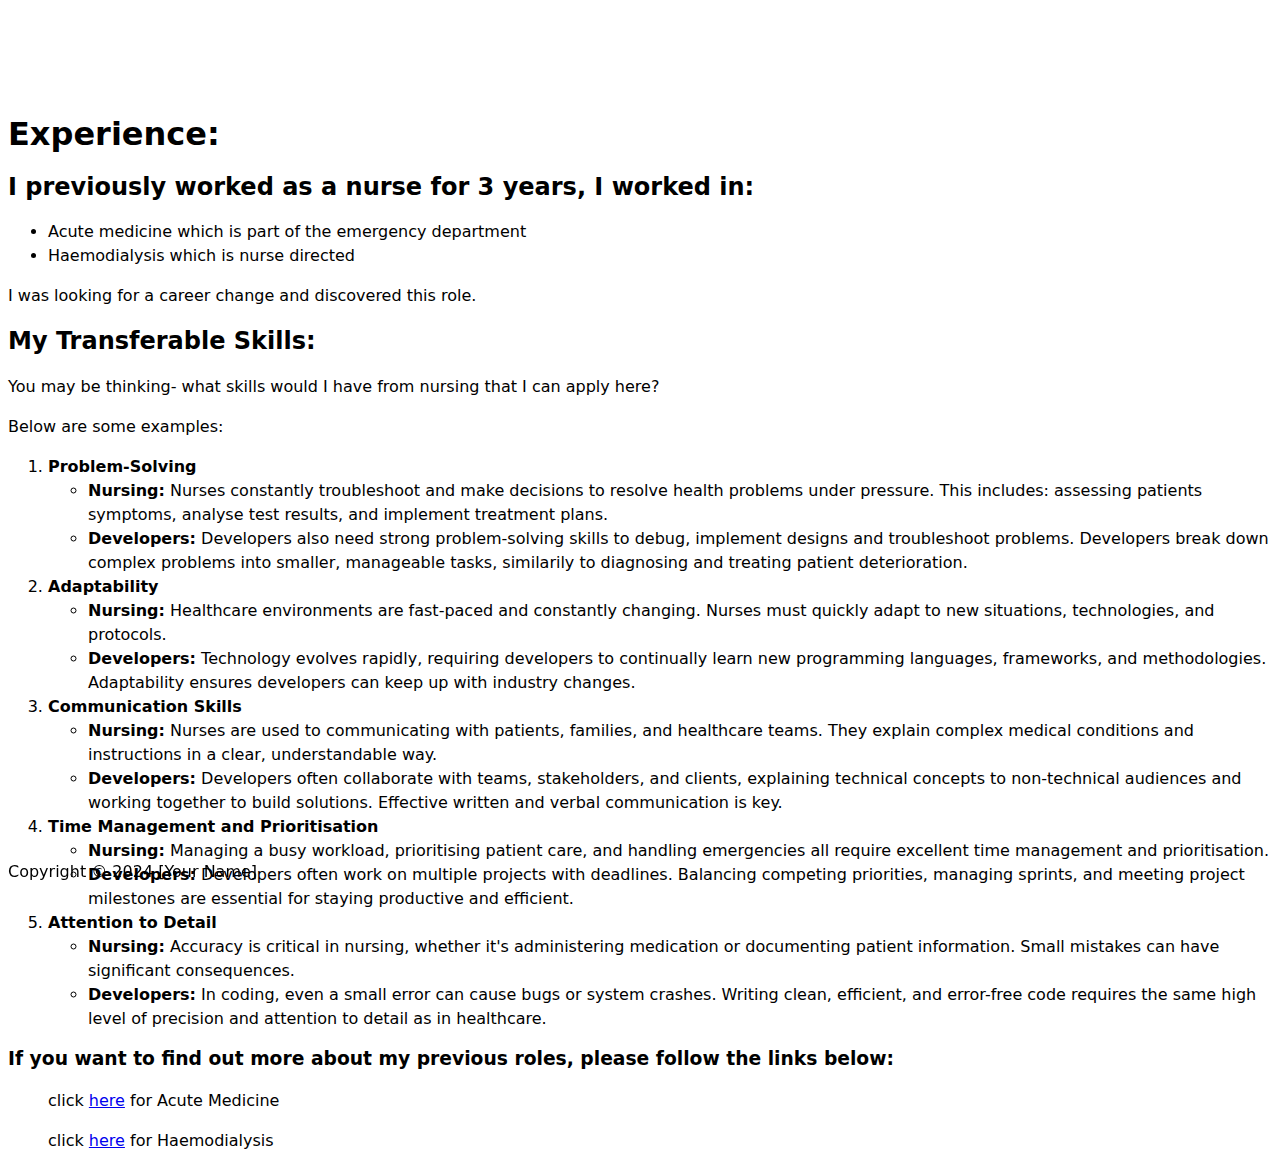
<file: experience.html>
<!DOCTYPE html>
<html lang="en">

<head>
  <meta charset="UTF-8">
  <meta name="viewport" content="width=device-width, initial-scale=1.0">
  <title>Experience - [Your Name]</title>
  <link rel="stylesheet" href="style.css">
  <script defer src="script.js"></script>
</head>

<body>
  <header>
    <nav>
      <ul class="nav-links">
        <li class="nav-item">
          <a href="index.html" aria-current="page">Home</a>
        </li>
        <li class="nav-item">
          <a href="bio.html">Bio</a>
        </li>
        <li class="nav-item">
          <a href="experience.html">Experience</a>
        </li>
        <li class="nav-item">
          <a href="portfolio.html">Portfolio</a>
        </li>
      </ul>
    </nav>
  </header>

  <main>
    <h1>Experience:</h1>
    <div>
      <h2>I previously worked as a nurse for 3 years, I worked in:</h2>
    <ul>
      <li>Acute medicine which is part of the emergency department</li>
      <li>Haemodialysis which is nurse directed</li>
    </ul>
    <p>I was looking for a career change and discovered this role.</p>
  </div>
  <div>
    <h2>My Transferable Skills:</h2>
    <p>You may be thinking- what skills would I have from nursing that I can apply here?</p>

    <p>Below are some examples:</p>

      <ol>
        <li><strong>Problem-Solving</strong></li>
          <ul>
            <li><strong>Nursing:</strong> Nurses constantly troubleshoot and make decisions to resolve health problems under 
              pressure. This includes: assessing patients symptoms, analyse test results, and implement treatment plans.</li>
              <li><strong>Developers:</strong> Developers also need strong problem-solving skills to debug, implement designs and troubleshoot problems. 
                Developers break down complex problems into smaller, manageable tasks, similarily to diagnosing and treating patient deterioration.
              </li>
          </ul>
        <li><strong>Adaptability</strong></li>
          <ul>
            <li><strong>Nursing:</strong> Healthcare environments are fast-paced and constantly changing. Nurses must quickly adapt to new situations, technologies, and protocols.</li>
            <li><strong>Developers:</strong> Technology evolves rapidly, requiring developers to continually learn new programming languages, frameworks, and methodologies. 
              Adaptability ensures developers can keep up with industry changes.</li>
          </ul>
        <li><strong>Communication Skills</strong></li>
          <ul>
            <li><strong>Nursing:</strong> Nurses are used to communicating with patients, families, and 
              healthcare teams. They explain complex medical conditions and instructions in a clear, understandable way.</li>
            <li><strong>Developers:</strong> Developers often collaborate with teams, stakeholders, and clients, explaining 
              technical concepts to non-technical audiences and working together to build solutions. Effective 
              written and verbal communication is key.</li>
          </ul>
        <li><strong>Time Management and Prioritisation</strong></li>
          <ul>
            <li><strong>Nursing:</strong> Managing a busy workload, prioritising patient care, and handling emergencies 
              all require excellent time management and prioritisation. </li>
            <li><strong>Developers:</strong> Developers often work on multiple projects with deadlines. Balancing competing priorities, 
              managing sprints, and meeting project milestones are essential for staying productive and efficient.</li>
          </ul>
        <li><strong>Attention to Detail</strong></li>
          <ul>
            <li><strong>Nursing:</strong> Accuracy is critical in 
              nursing, whether it's administering medication or documenting patient information. 
              Small mistakes can have significant consequences.</li>
            <li><strong>Developers:</strong> In coding, even a small error can cause bugs or system crashes. 
              Writing clean, efficient, and error-free code requires the same high level of precision and 
              attention to detail as in healthcare.</li>
          </ul>
      </ol>
  </div>
  <div>
    <h3>If you want to find out more about my previous roles, please follow the links below:</h3>
    <ul>
        click <a href = "https://apply.jobs.scot.nhs.uk/Job/JobDetail?jobid=156690&source=JobtrainRss">here</a> for Acute Medicine
    </ul>
    <ul>
        click <a href = "https://apply.jobs.scot.nhs.uk/Job/JobDetail?jobid=164692&source=JobtrainRss">here</a> for Haemodialysis
    </ul>

  </div>
  </main>

  <footer>
    <p>Copyright &copy; 2024 [Your Name]</p>
  </footer>
</body>

</html>
</file>
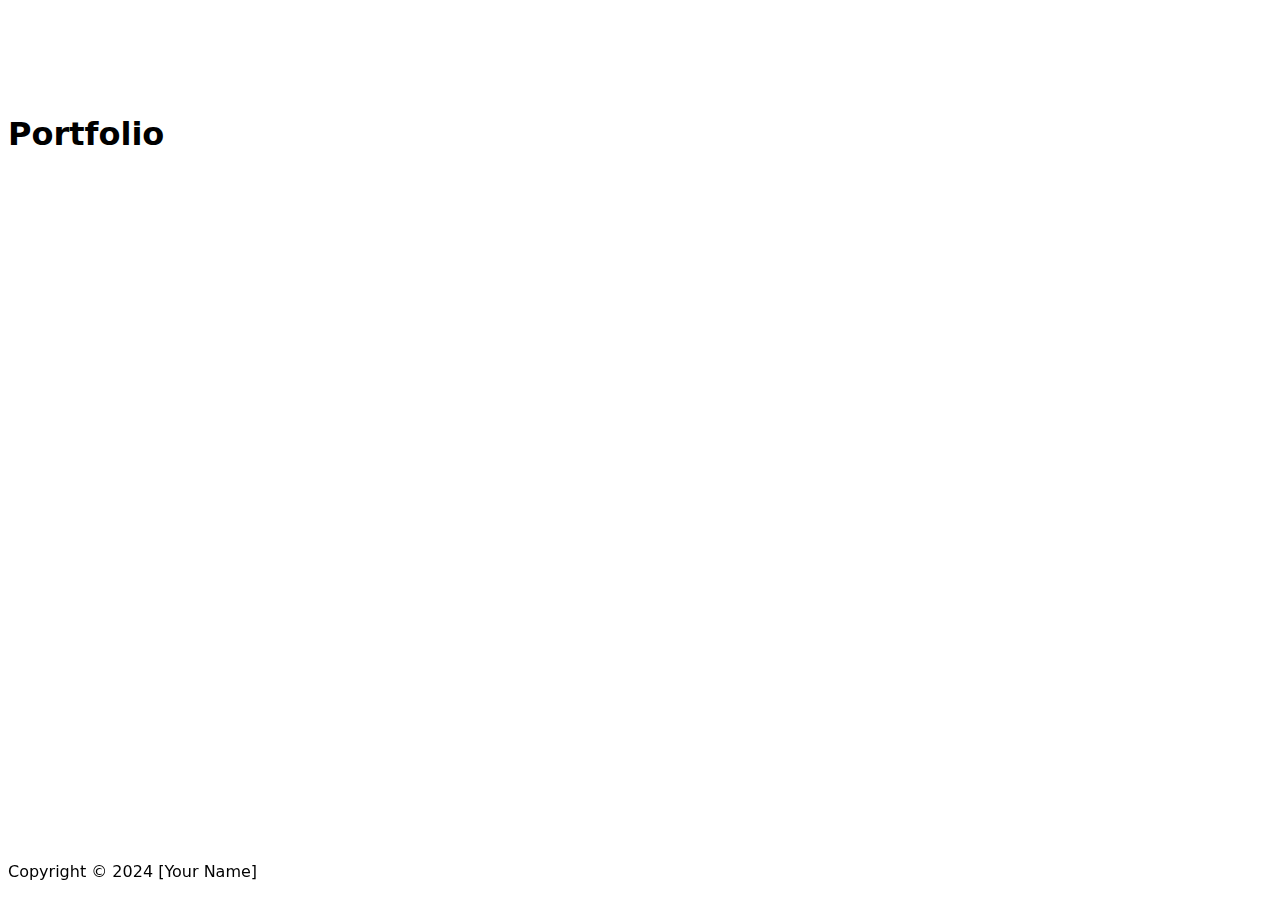
<file: portfolio.html>
<!DOCTYPE html>
<html lang="en">

<head>
  <meta charset="UTF-8">
  <meta name="viewport" content="width=device-width, initial-scale=1.0">
  <title>Portfolio - Emma</title>
  <link rel="stylesheet" href="style.css">
  <script defer src="script.js"></script>
</head>

<body>
  <header>
    <nav>
      <ul class="nav-links">
        <li class="nav-item">
          <a href="index.html" aria-current="page">Home</a>
        </li>
        <li class="nav-item">
          <a href="bio.html">Bio</a>
        </li>
        <li class="nav-item">
          <a href="experience.html">Experience</a>
        </li>
        <li class="nav-item">
          <a href="portfolio.html">Portfolio</a>
        </li>
      </ul>
    </nav>
  </header>

  <main>
    <h1>Portfolio</h1>
  </main>

  <footer>
    <p>Copyright &copy; 2024 [Your Name]</p>
  </footer>
</body>

</html>
</file>
<file: style.css>
* {
  box-sizing: border-box;
}

body {
  min-height: 100vh;
  line-height: 1.5;
  font-family: system-ui, -apple-system, BlinkMacSystemFont, "Segoe UI", Roboto,
    Oxygen, Ubuntu, Cantarell, "Open Sans", "Helvetica Neue", sans-serif;
    background-image: url("https://t4.ftcdn.net/jpg/02/10/45/95/360_F_210459536_XmLDEcKq2DpeNLVmheuWeu9NM9aGKnih.jpg");
    background-size: cover;
    background-position: center-top;
}

h1,
h2,
h3,
h4,
h5,
h6 {
  line-height: 1.1;
  text-wrap: balance;
}

img {
  max-width: 100%;
}

nav a {
  text-decoration: none;
}

nav a:hover {
  text-decoration: underline;
}

footer{
  background: color;
  position: fixed;
  bottom: 0;
  width: 100vw;
}

.navbar {
  width: 100vw;
  background-color: #59D9A1;
  padding-left: 30px;
  padding-right: 10px;
  display: flex;
  justify-content: space-between;
  align-items: center;
}

.nav-links {
  list-style: none;
  display: flex;
  justify-content: flex-end;

}

.nav-item a {
  font-size: 20px;
  display: inline-block;
  padding: 25px 40px;
  text-decoration: none;
  color: white;
}

.nav-item:hover {
  background-color: white;
}

.nav-item:hover a {
  color: #59D9A1;
}

.image-grid{
  display:grid;
  grid-template-columns: repeat(3, 1fr);
  grid-template-rows: repeat(2, auto);
  gap: 10px;
}

.image-grid img {
  max-width: 100%;
  height: auto;
  display: block;
}

/* Can be used to style the active navigation link. */
[aria-current="page"] {
  text-decoration: underline;
}
</file>
